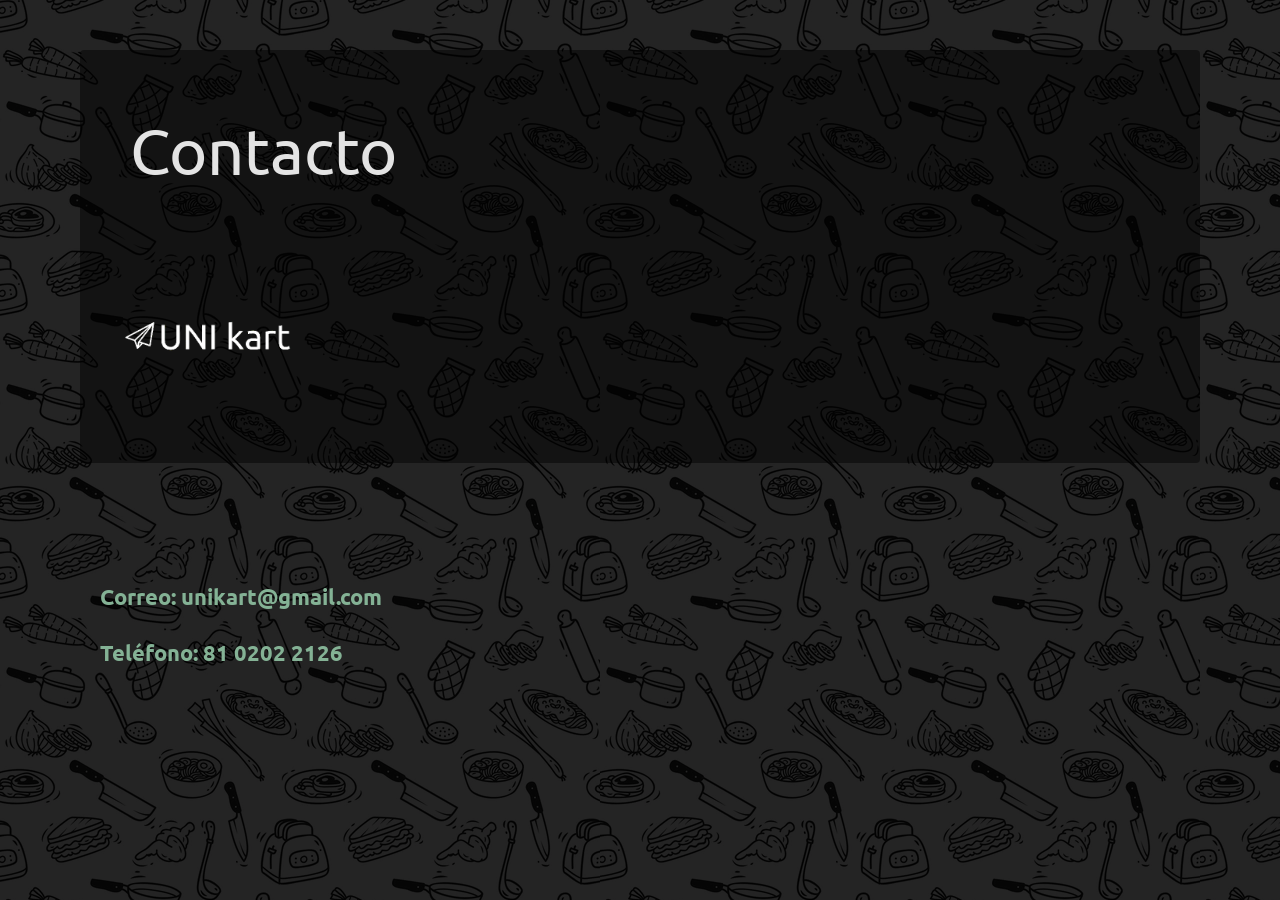
<file: ExtraDocs/Contact.html>
<!DOCTYPE html>
<html>
<head>
    <meta charset="UTF-8">
    <link rel="stylesheet" href="design.css"/>
    <link rel="icon" href="../ExtraDocs/Ukart.png">

    <title>Contacto</title>

    <header class="header">
        <div class="containerBody">

            <div class="inicioTxt">
                   <label>Contacto</label> 
            </div>

            <div class="LogoMP">
                <img src="../ExtraDocs/UK.png">
            </div>
        </div>
    </header>
</head>
<body>

    <!--<div class="container">
        <nav>
            <ul>
                <a href="../Publicaciones/inicio.html"><li>Inicio</li></a>
                <a href="../PantallaPerfil/MiPerfil.html"><li>Perfil</li></a>
                <a href="../ExtraDocs/Comments.html"><li>Comentarios</li></a>
                <a href="../ExtraDocs/FAQ.html"><li>Ayuda</li></a>
                <a href="../pag.html" id="CerrarSesion"><li>Cerrar sesion</li></a>
            </ul>
        </nav>
        <div class="clear"></div>
    </div>-->
    
    <div class="contacto">
        <p>
            Correo: unikart@gmail.com
            <br><br>
            Teléfono: 81 0202 2126
        </p>
    </div>

    <div class="clear"></div>

    <!--<footer>
        <div class="footer">

            <div class="containerBody">

                <div class="columnType1">
                    <h2>Nombres:</h2>
                    <div class="row">
                        <img src="../Jpg/Talia.jpg">
                       <label>Talia Denisse Gutiérrez Alvarez</label> 
                    </div>
                    <div class="row">
                        <img src="../Jpg/Hugo.png">
                       <label>Hugo André Caballero Flores</label> 
                    </div>
                </div>

                <div class="columnType1">
                    <h2>Matrículas:</h2>
                    <div class="row2">
                       <label>1902726</label> 
                    </div>
                    <div class="row2">
                        <label>1869070</label> 
                     </div>
                </div>

                <div class="columnType2">
                    <h2>Datos extra:</h2>
                    <label>Clase de Programación Web</label>
                    <br>
                    <label>Grupo 002</label>
                </div>

            </div>

        </div>
    </footer>
    </footer>-->
</body>
</html>
</file>
<file: ExtraDocs/design.css>
@import url('https://fonts.googleapis.com/css2?family=Poppins:wght@300&family=Ubuntu&display=swap');
/*Alt + Z*/

* {
    margin: 0px;
    padding: 0px;
}

body{
    background-image: url(https://wallpaperboat.com/wp-content/uploads/2020/09/23/55471/solid-white-23.jpg);
    font-family: 'Ubuntu', sans-serif;
    background: linear-gradient(rgba(0, 0, 0, 0.86), rgba(0,0,0,0.86)), url(../ExtraDocs/background.jpg);
}

.container{
    width: 90%;
    margin: 0px auto;
}

.header{
    margin-left: 80px;
    margin-right: 80px;
    margin-top: 50px;
    margin-bottom: 20px;
    text-align: center;
    background-color: rgba(1, 0, 0, 0.466);
    color: white;
    padding: 10px 30px 30px;
    border-radius: 4px;
}

.header img{
    margin-top: 30px;
    width: 210px;
    display:flex;
    color:rgba(25, 26, 41, 0.932);
    font-size: 55px;
}

.inicioTxt{
    margin-top: 30px;
    width: 210px;
    display:flex;
    color:rgba(243, 243, 243, 0.932);
    font-size: 65px;
    padding: 20px;
}

.LogoMP img{
    width: 195px;
    height: 195px;
    filter: invert(100%) sepia(28%) saturate(1220%) hue-rotate(345deg) brightness(170%) contrast(113%);
}

nav{
    background-color: rgba(17, 91, 202, 0.788);;
    height: 50px;
    border-bottom: 5px solid rgba(49, 35, 175, 0.795);
}

nav ul li{
    float: left;
    list-style: none;
    margin: 10px;
    color: aliceblue;
    font-size: 20px;
    line-height: 30px;
}

.clear{
    clear: both;
}

.forms{
    margin: 50px;
    margin-top: 20px;
}

.field{
    padding: 15px;
}

.commentBox{ 
    color: snow;
    font-size: 17px; 
    line-height: 1.5em;
}

[contenteditable] {
    outline: 0px solid transparent;
}

#publicacion{
    float: left;
    width: calc(80% - 80px);
    min-height: 50px;
    background: rgba(214, 75, 51, 0.781);
    padding: 20px;
    border-radius: 7px;
}

#publicacion p{
    font-size: 20px; 
}

[contentEditable=true]:empty:not(:focus):before{
    content:attr(placeholder)
}

.contacto, .FAQ{
    float: left;
    padding: 100px;
    color: #84b295;
    font-size: 22px;
    font-weight: bold;
}

.FAQ{
    padding-top: 50px;
    padding-bottom: 50px;
}

.aswr{
    font-size: 20px;
    font-weight: lighter;
}
</file>
